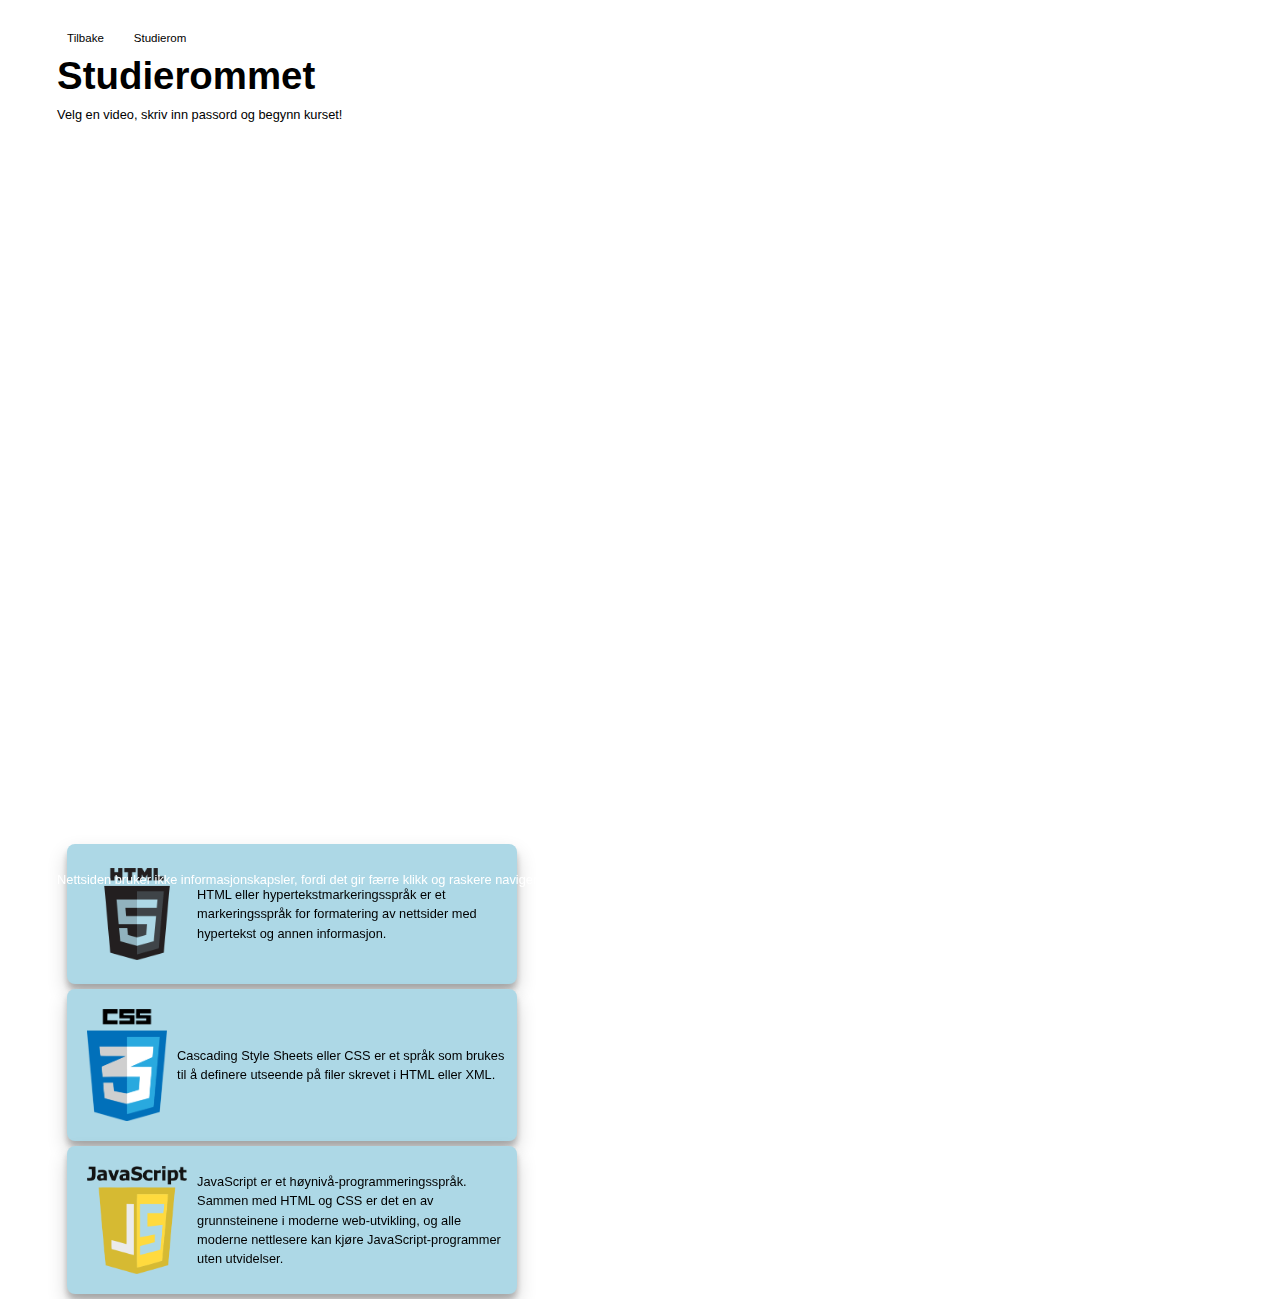
<file: studierom.html>
<!DOCTYPE html>
<html>
    <head>
        <meta charset="utf-8">
        <meta http-equiv="X-UA-Compatible" content="IE=edge">
        <title>Studierom</title>
        <meta name="description" content="">
        <meta name="viewport" content="width=device-width, initial-scale=1">
        <link rel="stylesheet" href="./styling/style.css">
    </head>
    <body>
        <header>
            <li class="links indeks">Tilbake</li>
            <li class="links studierom slink">Studierom</li>
        </header>
         <h1>Studierommet</h1>
            <p>Velg en video, skriv inn passord og begynn kurset!</p>

      
        
            <div class="screen">   
                 <iframe class="vimeoTwo" src="https://player.vimeo.com/video/494642442" frameborder="0" allow="autoplay; fullscreen" allowfullscreen></iframe>       
               
                 <div class="videos">
                    <div class="htmlvideo">
                        <img src="/media/h5logo.png" alt="">
                        <p>HTML eller hypertekstmarkeringsspråk er et markeringsspråk for formatering av nettsider med hypertekst og annen informasjon. </p>
                    </div>
                    <div class="htmlvideo">
                        <img id="csslogo" src="/media/csslogo.png" alt="">
                        <p>Cascading Style Sheets eller CSS er et språk som brukes til å definere utseende på filer skrevet i HTML eller XML. </p>
                    </div>
                    <div class="htmlvideo">
                        <img src="/media/jslogo.png" alt="">
                        <p>JavaScript er et høynivå-programmeringsspråk. Sammen med HTML og CSS er det en av grunnsteinene i moderne web-utvikling, og alle moderne nettlesere kan kjøre JavaScript-programmer uten utvidelser. </p>
                    </div>
                 </div>
            </div>
            
        
       

        <footer>
            <p class="footerText">Nettsiden bruker ikke informasjonskapsler, fordi det gir færre klikk og raskere navigering.</p>
          
        </footer>  
    </body>
    <script src='./script/script.js'></script>
    <script src='./script/scriptTwo.js'></script>
</html>
</file>
<file: styling/style.css>
* {
  box-sizing: border-box;
  margin: 0;
}

body {
  line-height: 1.5;
  margin: 0 2.9vw;
  padding: 20px;
  box-sizing: border-box;
  background-color: white;
  font-family: -apple-system, arial, sans-serif;
  background-repeat: no-repeat;
  background-size: cover;
  background-position: bottom;
  overflow-x: hidden;
  height: 100vh;
  background-image: url("http://www.baltana.com/files/wallpapers-7/Material-Design-HD-Wallpapers-23165.jpg");
}

.intro {
  width: 50%;
  line-height: 1.5;
  padding-left: 1%;
}

#smart-button-container {
  width: fit-content;
  margin: 0 auto;
}

.introTwo {
  width: 50%;
  line-height: 1.5;
  padding-left: 2%;
}

.textInfo p {
  font-size: clamp(1rem, 1.2vw, 3rem);
  width: 100%;
}

header {
  display: flex;
  font-size: clamp(0.6rem, 0.9vw, 2.9rem);
  width: 100%;
  height: fit-content;
  color: black;
  padding: 5px;
  width: 100%;
  height: 20px;
  margin-bottom: 0.8vh;
}

.faq {
  line-height: 1.7;
  margin-top: 50px;
  width: 60%;
  height: 70%;
  display: none;
  background-color: white;
  padding: 4% 4%;
  line-height: 1.5;
  opacity: 0.9;
  border-radius: 8px;
  overflow: hidden;
  overflow-y: scroll;
  box-shadow: 0 10px 20px rgba(0, 0, 0, 0.19), 0 6px 6px rgba(0, 0, 0, 0.23);
}

.faq p {
  width: 100%;
  margin-bottom: 20px;
}

.bio {
  margin-top: 80px;
  width: 25%;
  height: fit-content;
  display: none;
  background-color: white;
  line-height: 1.5;
  opacity: 0.9;
  border-radius: 8px;
  overflow: hidden;
  display: flex;
  justify-content: center;
  display: none;
  box-shadow: 0 10px 20px rgba(0, 0, 0, 0.19), 0 6px 6px rgba(0, 0, 0, 0.23);
}

.bioTitle {
  margin-bottom: 5px;
  padding-left: 25px;
  padding-bottom: 0;
}

.bio p {
  width: 80%;
}

.faqTitle:nth-child(1) {
  color: black;
}

.faqTitle:nth-child(3) {
  color: black;
}

.faqTitle:nth-child(5) {
  color: black;
}

.close {
  font-size: 3vw;
}

.close:hover {
  cursor: pointer;
}

.container {
  width: 77%;
  display: flex;
  border-radius: 8px;
  padding: 13px;
  flex-wrap: wrap;
}

.containerTwo {
  margin-top: 20px;
  width: 77%;
  display: flex;
  border-radius: 8px;
  padding: 13px;
  flex-wrap: wrap;
  justify-content: space-between;
}

h1 {
  font-size: clamp(1rem, 3vw, 3rem);
}

p {
  font-size: clamp(0.6rem, 1.2vw, 1.2rem);
}

h2 {
  font-size: clamp(1rem, 1.4vw, 3rem);
}
.productBio {
  width: fit-content;
  height: fit-content;
  outline: none;
  text-align: center;
  display: flex;
  flex-direction: column;
}
.productInfo {
  display: flex;
  justify-content: center;
  align-items: center;
  line-height: 1.5;
  margin: 0;
  padding: 0;
  flex-wrap: wrap;
  text-align: center;
}

.pieces {
  font-size: clamp(0.8rem, 1vw, 2rem);
  width: inherit;
}
footer {
  position: absolute;
  bottom: 0px;
  width: 100%;
  height: 30px;
}

.footerText {
  font-size: 0.8rem;
  color: white;
  width: 100%;
}

.vimeo {
  width: 34vw;
  height: 35vh;
  padding: 4px;
  border-radius: 8px;
}

.logos {
  width: 80%;
  padding: 4%;
}

.logosTwo {
  width: 40%;
  padding: 4%;
  border-radius: 8px 8px 0px 0px;
}
.bioImg {
  width: 100%;
}

.bioText {
  padding: 0;
  margin: 25px;
}

li {
  list-style-type: none;
  margin-right: 20px;
  padding: 5px;
  text-decoration: "";
}

li:hover {
  cursor: pointer;
  text-decoration: underline;
  text-decoration-color: greenyellow;
}

/*  styling studierom */

.videos {
  width: 450px;
  display: flex;
  align-items: flex-start;
  flex-wrap: wrap;
  flex-direction: column;
  margin-left: 10px;
}

.screen {
  display: flex;
  width: 100%;
  flex-wrap: wrap;
  height: fit-content;
}

.vimeoSingle {
  width: 150px;
  padding: 0;
  margin: 0;
}
.vimeoTwo {
  width: 1280px;
  height: 720px;
}

/* styling bio */

.behance,
.linkedin {
  width: 10%;
}

.linkedin {
  margin-left: 20px;
}
/*  */

.htmlvideo {
  background-color: lightblue;
  border-radius: 8px;
  padding: 2px;
  display: flex;
  align-items: center;
  width: 100%;
  margin-bottom: 5px;
  padding: 10px;
  box-shadow: 0 10px 20px rgba(0, 0, 0, 0.19), 0 6px 6px rgba(0, 0, 0, 0.23);
}

#csslogo {
  width: 100px;
}
.htmlvideo h3,
p {
  font-size: clamp(0.8rem, 0.8vw, 2rem);
  width: 350px;
}

.htmlvideo img {
  width: 120px;
  float: left;
  padding: 10px;
}

.produkter {
  width: fit-content;
  height: 100%;
  display: flex;
  /* border: 3px solid purple; */
}
.superBox {
  margin-top: 100px;
  display: flex;
  flex-wrap: wrap;
  height: fit-content;
}

.video {
  height: auto;
  width: 720px;
  margin-left: 18px;
  object-fit: cover;
}

.produktEn {
  width: fit-content;
  width: 248px;
  margin-right: 18px;
  height: 100%;
  text-align: center;
  background-color: lightyellow;
  box-shadow: 0 10px 20px rgba(0, 0, 0, 0.19), 0 6px 6px rgba(0, 0, 0, 0.23);
  border-radius: 8px;
}

.produktTwo {
  width: 248px;
  height: 100%;
  text-align: center;
  background-color: salmon;
  box-shadow: 0 10px 20px rgba(0, 0, 0, 0.19), 0 6px 6px rgba(0, 0, 0, 0.23);
  border-radius: 8px;
}

.textInfo {
  width: 35vw;
}

/*breakpoint liten laptop */

@media only screen and (max-width: 1024px) {
  body {
    height: 100vh;
  }

  .superBox {
    justify-content: flex-start;
    margin-top: 12px;
  }

  .textInfo {
    width: 100vw;
    margin-bottom: 3px;
  }

  .faq {
    width: 100%;
  }

  .bio {
    width: 50%;
  }
  .video {
    width: 100%;
    margin: 0;
  }

  .produktEn,
  .produktTwo {
    width: 100%;
    margin: 0;
    margin-top: 5px;
  }

  .produktEn {
    margin-right: 3px;
  }

  .produkter {
    width: 100vw;
    height: fit-content;
  }

  .vimeoTwo {
    height: 426px;
  }

  .videos {
    margin-top: 3px;
    flex-direction: row;
    width: 100%;
    justify-content: space-around;
    margin-left: 0;
  }
}

/* neste breakpoint mindre enn tablet */
@media only screen and (max-width: 768px) {
  body {
    height: 100vh;
  }

  .superBox {
    margin-top: 12px;
  }

  .produkter {
    display: block;
    height: fit-content;
  }

  .video {
    width: 100%;
  }

  .bio {
    width: 100%;
  }

  .vimeoTwo {
    height: 240px;
  }

  .videos {
    flex-direction: row;
    width: 100%;
    margin-left: 0;
    margin-top: 3px;
    justify-content: space-around;
  }
}
</file>
